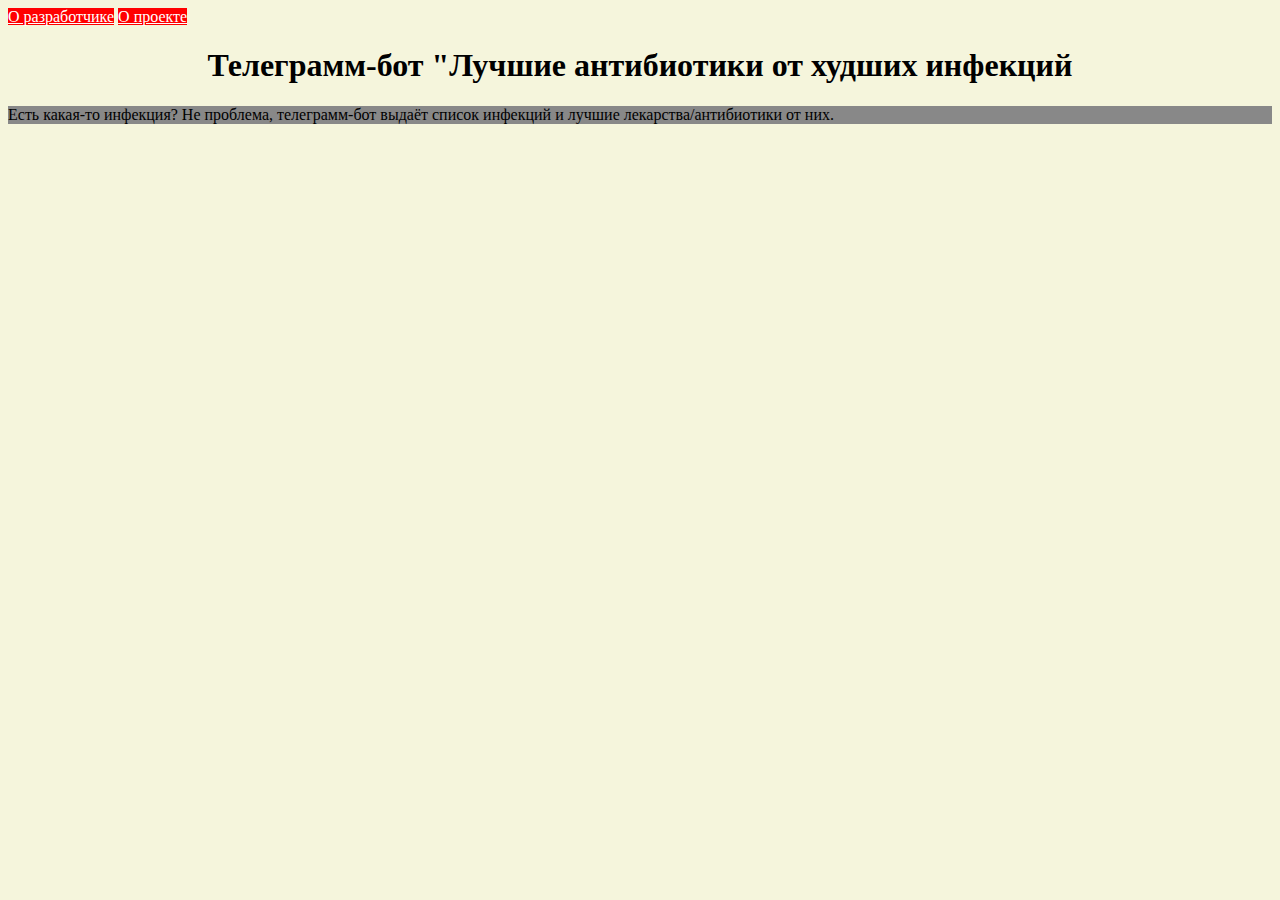
<file: index.html>
<!DOCTYPE html>
<html lang="ru">
  <head>
    <title>Главная</title>
    <link href="style.css" rel="stylesheet">
  </head>
  <body>
      <a href="developers.html">О разработчике</a>
      <a href="about.html">О проекте</a>
      <h1>Телеграмм-бот "Лучшие антибиотики от худших инфекций</h1>
    <p>
      Есть какая-то инфекция? Не проблема, телеграмм-бот выдаёт список инфекций и лучшие лекарства/антибиотики от них.
    </p>
  </body>
  </html>
</file>
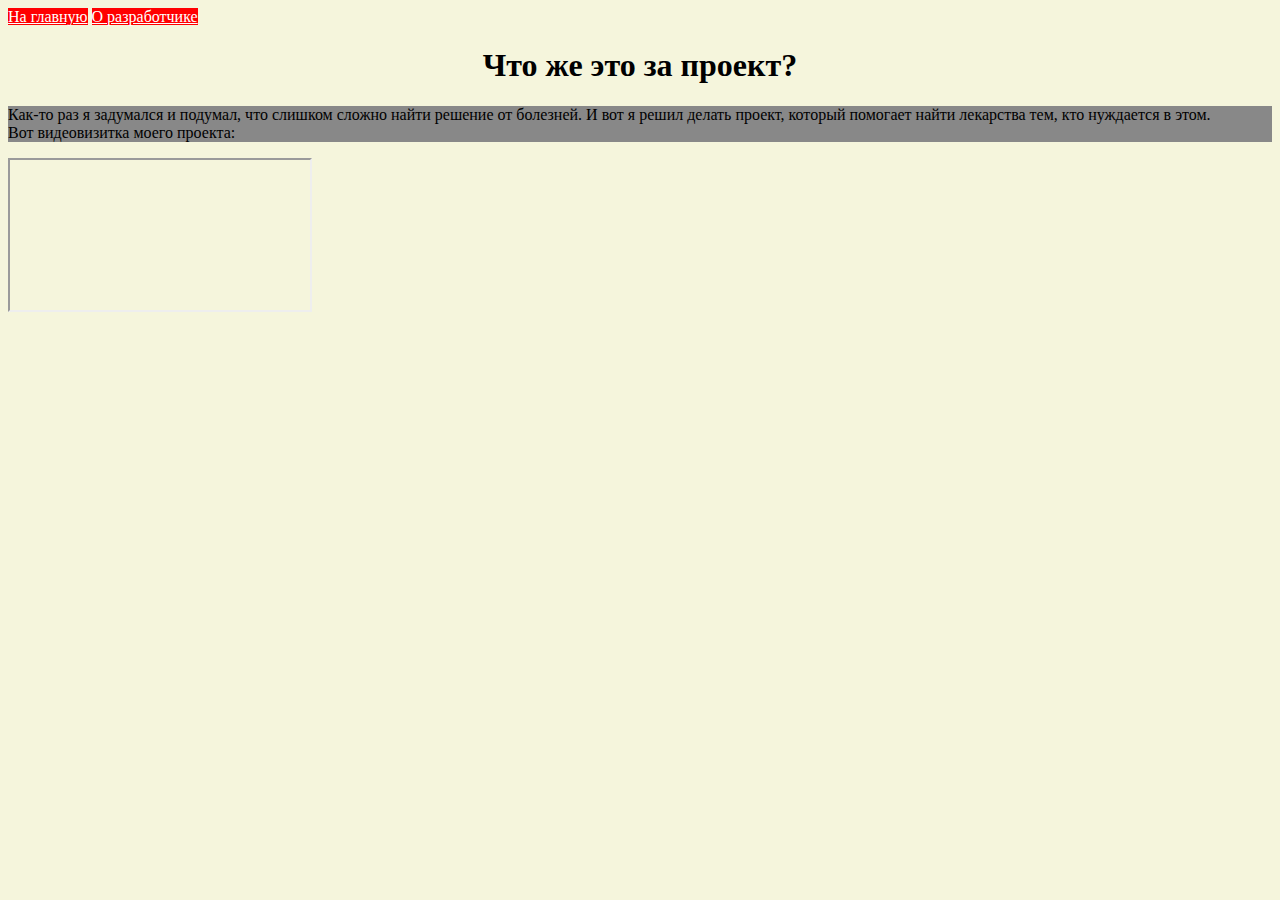
<file: about.html>
<!DOCTYPE html>
<html lang="ru">
  <head>
    <title>О проекте</title>
    <link href="style.css" rel="stylesheet">
  </head>
  <body>
      <a href="index.html">На главную</a>
      <a href="developers.html">О разработчике</a>
      <h1>Что же это за проект?</h1>
    <p>
      Как-то раз я задумался и подумал, что слишком сложно найти решение от болезней. И вот я решил делать проект, который помогает найти лекарства тем, кто нуждается в этом.<br>
      Вот видеовизитка моего проекта: 
    </p>
<iframe src= "https://drive.google.com/file/d/1ko3h_88nv1Z3OotNBT-lkmLqzuyuV2Ma/preview" </iframe>
  </body>
  </html>
</file>
<file: style.css>
body {
    background-color: #F5F5DC;
}
a{ 
    background-color: #FF0000;
    color: #FFFFFF;
}
h1{ 
    text-align: center;
}
img{
    width: 25%;
}
video{
    width: 30%;
}
p{
    background-color: #888;
}
</file>
